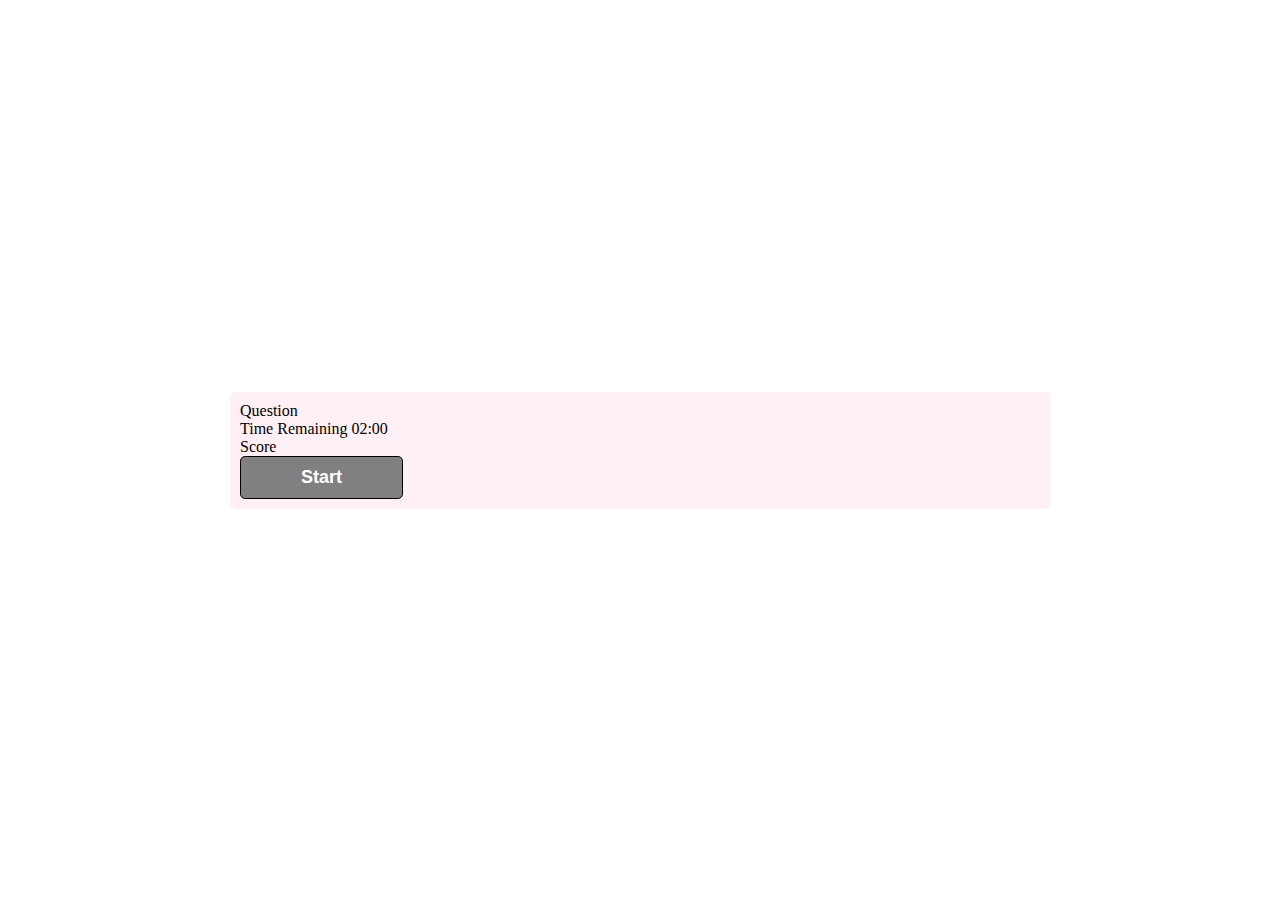
<file: index.html>
<!DOCTYPE html>
<html lang="en">

<head>
  <meta charset="UTF-8">
  <meta name="viewport" content="width=device-width, initial-scale=1.0">
  <meta http-equiv="X-UA-Compatible" content="ie=edge">
  <title>Quiz</title>
  <link rel="stylesheet" href="./style.css">
 
</head>

<body>
    <div class = 'container'>
        
            <div id="question">Question</div>
            <div id="timeBox">Time Remaining <span id="countdown">02:00</span></div>
            <div>Score<span id='score'></span></div>
            <button id="start-btn" class='start-btn btn'>Start</button>
             <div id='options' class="hide">
            <h1 id="Question-title"></h1>
            <div id="button-container"></div>
            <button id="next-btn" class='next-btn btn'>Next Question</button>
            <button id="submit-btn" class='submit-btn btn'>Submit</button>
        </div>
        
    </div>
</body>
    
<script src="./script.js"></script>
</body>

</html>
</file>
<file: style.css>
* :root{
    box-sizing: border-box;
    font-family: 'Lucida Sans', 'Lucida Sans Regular', 'Lucida Grande', 'Lucida Sans Unicode', Geneva, Verdana, sans-serif;
}
 
body{
    padding: 0;
    margin: 0;
    display: flex;
    justify-content: center;
    align-items: center;
    width: 100vw;
    height: 100vh;
}
.container{
    width: 800px;
    max-width: 80%;
    background-color: lavenderblush;
    border-radius: 5px;
    padding: 10px;
}

.btn-grid {
    display: grid;
    gap: 10px;
    margin: 20px 0;
}

.btn {
    border: 1px solid black;
    background-color: gray;
    border-radius: 5px;
    padding: 5px 10px;
    color: white;
}

.btn:hover{
    border-color: black;
}

.start-btn, .next-btn, .submit-btn {
    font-size: large;
    font-weight: bold;
    padding: 10px 60px;
}

.choices {
    display: flex;
    align-items: center;
    justify-content: center;
}

.hide {
    display: none;
}

.time {
    background-color: cadetblue;
    font-weight: bold;
    border: 1px black;
}
</file>
